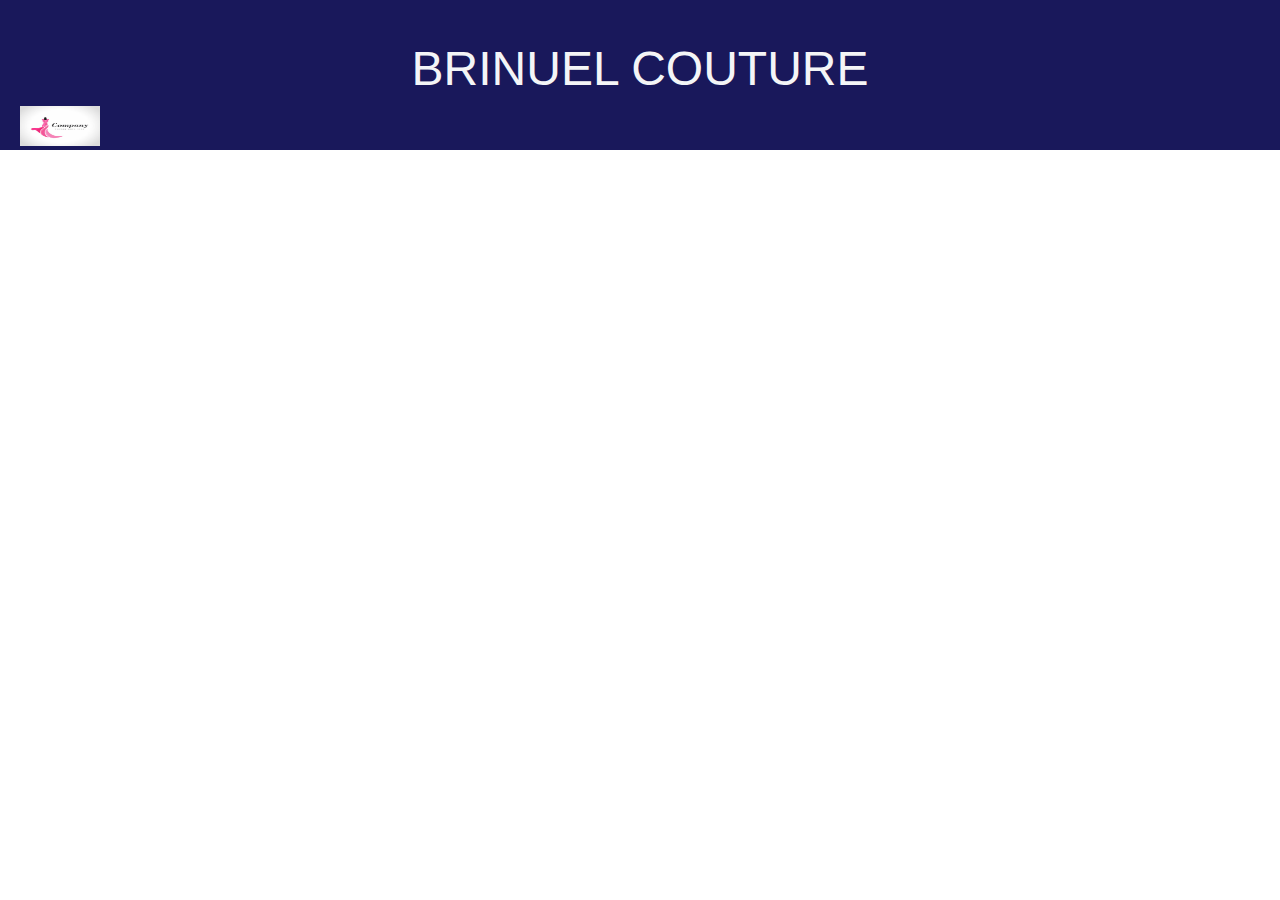
<file: index.html>
<!DOCTYPE html>
<html lang="en">

<head>
    <meta charset="UTF-8">
    <meta name="viewport" content="width=device-width, initial-scale=1.0">
    <title>Shopping Cart</title>

    <link rel="stylesheet" href="/css/bootstrap.min.css">
    <link rel="stylesheet" href="index.css">

</head>

<body class="d-flex flex-column gap-5">


    <header id="page-header">
        <h2>BRINUEL COUTURE</h2>
        <img src="images/fashion.jpg" alt="">

    </header>


    <div class="container">
        <section id="product-list" class="row justify-content-center gap-5">
        </section>
    </div>


    <script src="/js/bootstrap.bundle.min.js"></script>
    <script src="index.js"></script>
</body>

</html>
</file>
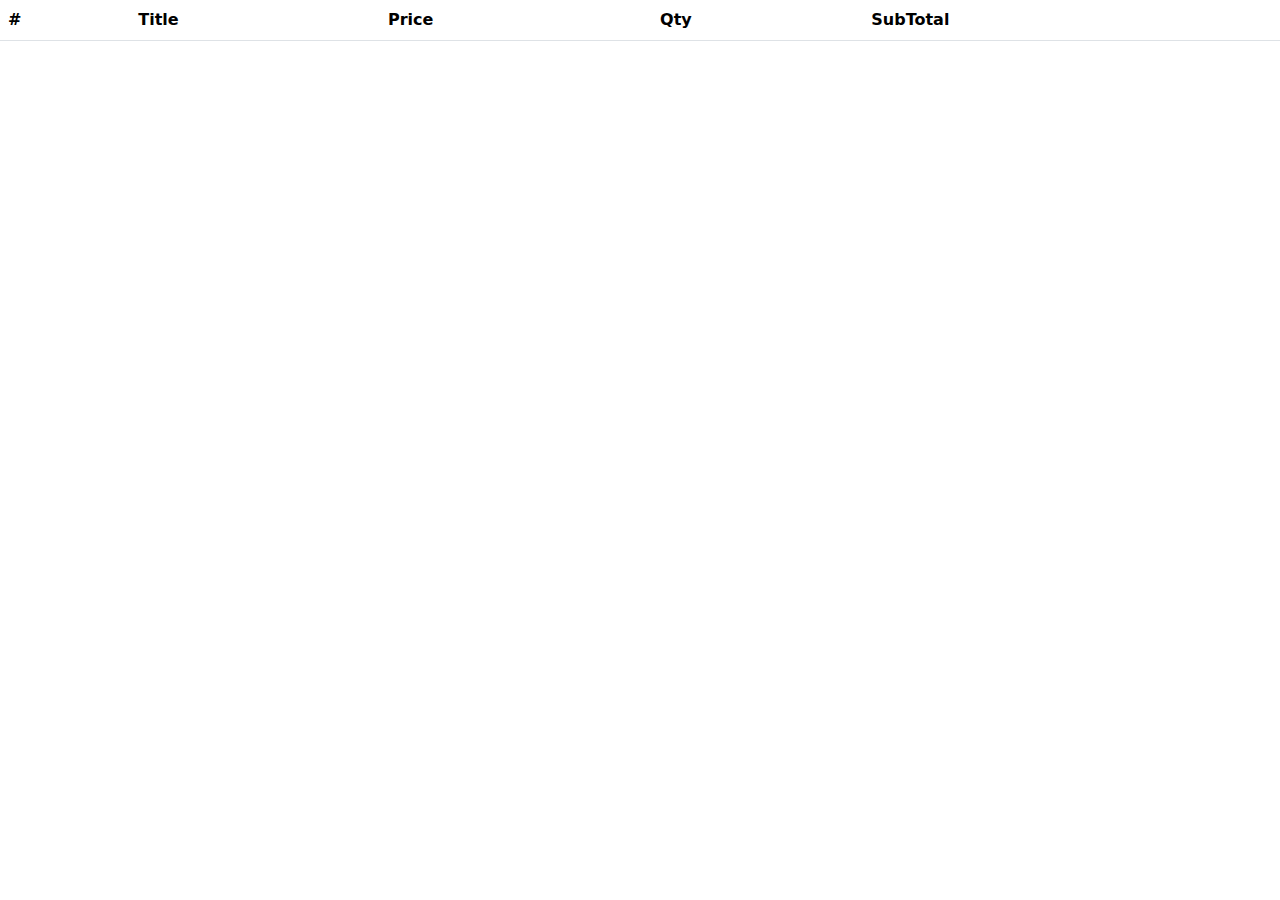
<file: cart.html>
<!DOCTYPE html>
<html lang="en">
<head>
    <meta charset="UTF-8">
    <meta name="viewport" content="width=device-width, initial-scale=1.0">
    <title>Shopping Cart</title>

    <link rel="stylesheet" href="/css/bootstrap.min.css">
    <link rel="stylesheet" href="index.css">

</head>
<body>

    <table class="table">
        <thead>
            <tr>
                <th scope="col">#</th>
                <th scope="col">Title</th>
                <th scope="col">Price</th>
                <th scope="col">Qty</th>
                <th scope="col">SubTotal</th>
            </tr>
        </thead>
        <tbody id="cart-item-table-body">
        
        </tbody>
    </table>
    



    <script src="cart.js"></script>
</body>
</html>
</file>
<file: index.css>
.card-img {
  height: 200px;
  background-position: center;
  background-size: cover;
}


H2{
  font-family: 'Franklin Gothic', 'Arial';
  text-align: center;
  font-size: 300%;
  color: rgb(244, 245, 247);
  padding-top: 40px;
}

img{
  height: 150px;
  width: 80px;
  background-position: left;
  margin-top: 0;
  margin-bottom: 20px;
  margin-left: 20px;
  padding-top: 0;
  padding-bottom: 110px;
}
#page-header {
  height: 150px;
  width: 100%;
  background-color: #19185b;
  /* background-size: cover; */
  /* background-repeat: no-repeat; */
  /* background-image: url("/images/hero.jpg"); */

}
</file>
